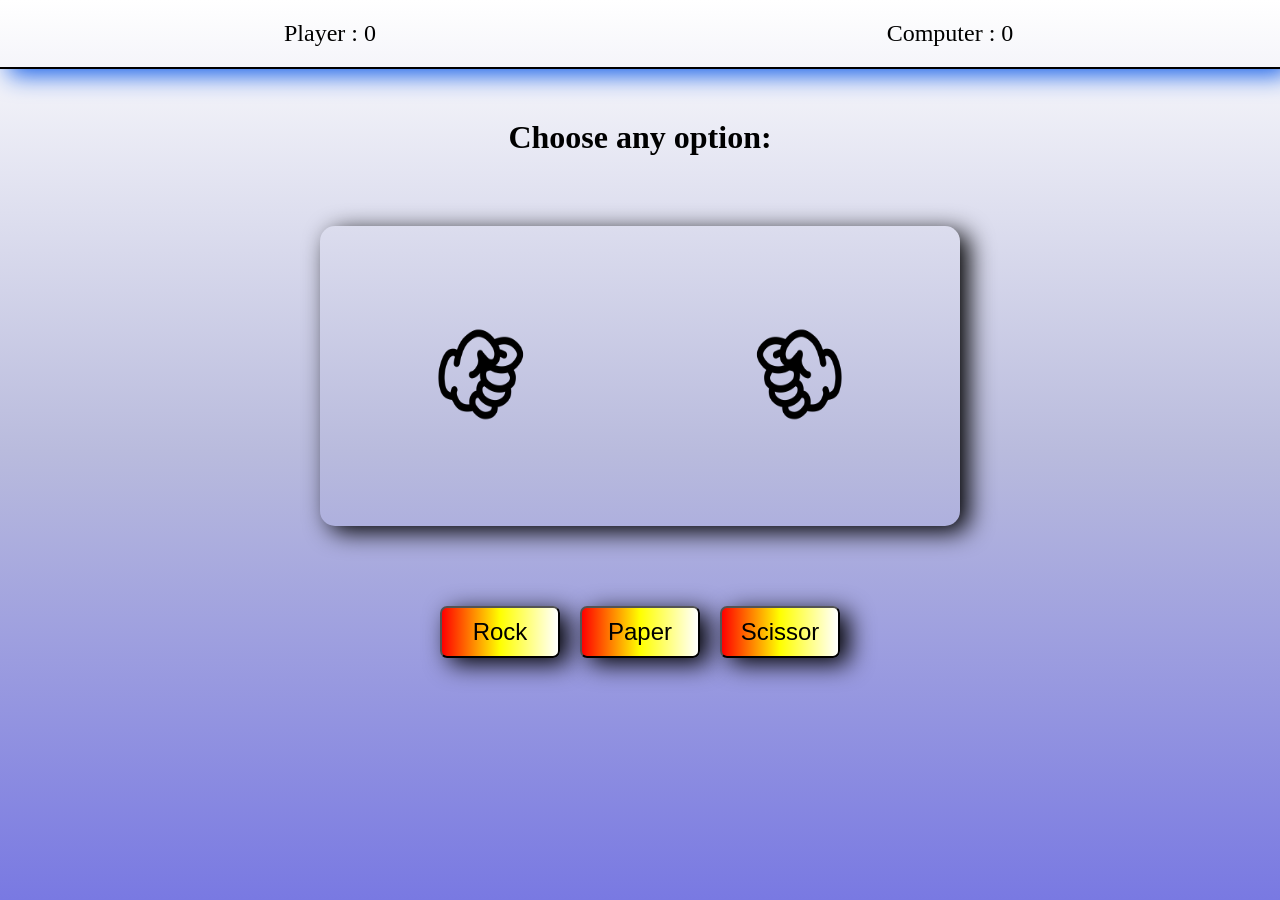
<file: index.html>
<!DOCTYPE html>
<html lang="en">
<head>
    <meta charset="UTF-8">
    <meta http-equiv="X-UA-Compatible" content="IE=edge">
    <meta name="viewport" content="width=device-width, initial-scale=1.0">
    <title>Rock-Paper-Scissor-Game</title>
    <link rel="icon" href="images/rock-paper-scissors.png" type="image/x-icon" /> 
    <link rel="stylesheet" href="css/style.css">
    <script src="js/script.js"></script>
</head>
<body>
    <!-- Displaying Points -->
    <div class="points">
        <div class="left" id="pScore">Player : 0</div>
        <div class="right" id="cScore">Computer : 0</div>
    </div>
    <!-- Main container on which action is performed -->
    <h1 class="result">Choose any option:</h1>
    <div class="container">
        <div class="player">
            <img src="images/rock.png" alt="p1" id="player">
        </div>
        <div class="computer">
            <img src="images/rock.png" alt="p2" id="computer">
        </div>
    </div>
    <!-- Options for choosing -->
    <div class="options">
        <button class="btn" onclick="select('rock')">Rock</button>
        <button class="btn" onclick="select('paper')">Paper</button>
        <button class="btn" onclick="select('scissor')">Scissor</button>
    </div>
</body>
</html>
</file>
<file: css/style.css>
/* css Reset */
*{
    margin: 0;
    padding: 0;
    box-sizing: border-box;
}
/* css for body */
body{
    height: 100vh;
    background: linear-gradient(to top ,rgb(121, 121, 226),rgb(185, 187, 221),white);
}
.points{
    display: flex;
    width: 100%;
    padding: 20px;
    border-bottom: 2px solid black;
    box-shadow: 9px 6px 24px rgb(18, 93, 233);
}
.left,.right{
    width: 50%;
    text-align: center;
    font-size: 1.5rem;
}
h1{
    margin-top: 50px;
    text-align: center;
    width: 100%;
}
.container{
    display: flex;
    justify-content: center;
    align-items: center;
    margin: 70px auto;
    border-radius: 15px;
    width: 50%;
    height: 300px;
    box-shadow: 9px 6px 24px black;
}
.player,.computer{
    width: 50%;
    padding: 10px;
    text-align: center;
}
.computer{
    transform: scaleX(-1);
}
.container .h2{
    margin-top: 0;
}
.animating{
    animation: animate 1s ease-in-out 3;
}
.container img{
    width: 120px;
    height: 120px;
}
.options{
    display: flex;
    justify-content: center;
    align-items: center;
    position: relative;
    margin: auto;
}
.btn{
    margin: 10px;
    padding: 10px;
    width: 120px;
    border-radius: 7px;
    outline: none;
    font-size: 1.5em;
    background: linear-gradient(to right,red,yellow,white);
    box-shadow: 9px 6px 24px black;
    cursor: pointer;
}
/* media query for screen less than width 769px */
@media only screen and (max-width: 769px){
    .container{
        width: 80%;
    }
    .container img{
        width: 90px;
        height: 90px;
    }
}
/* Keyframe animations */
@keyframes animate{
    0%,100%{
        transform: translateY(0px);
    }
    25%{
        transform: translateY(-50px);
    }
    75%{
        transform: translateY(50px);
    }
}
</file>
